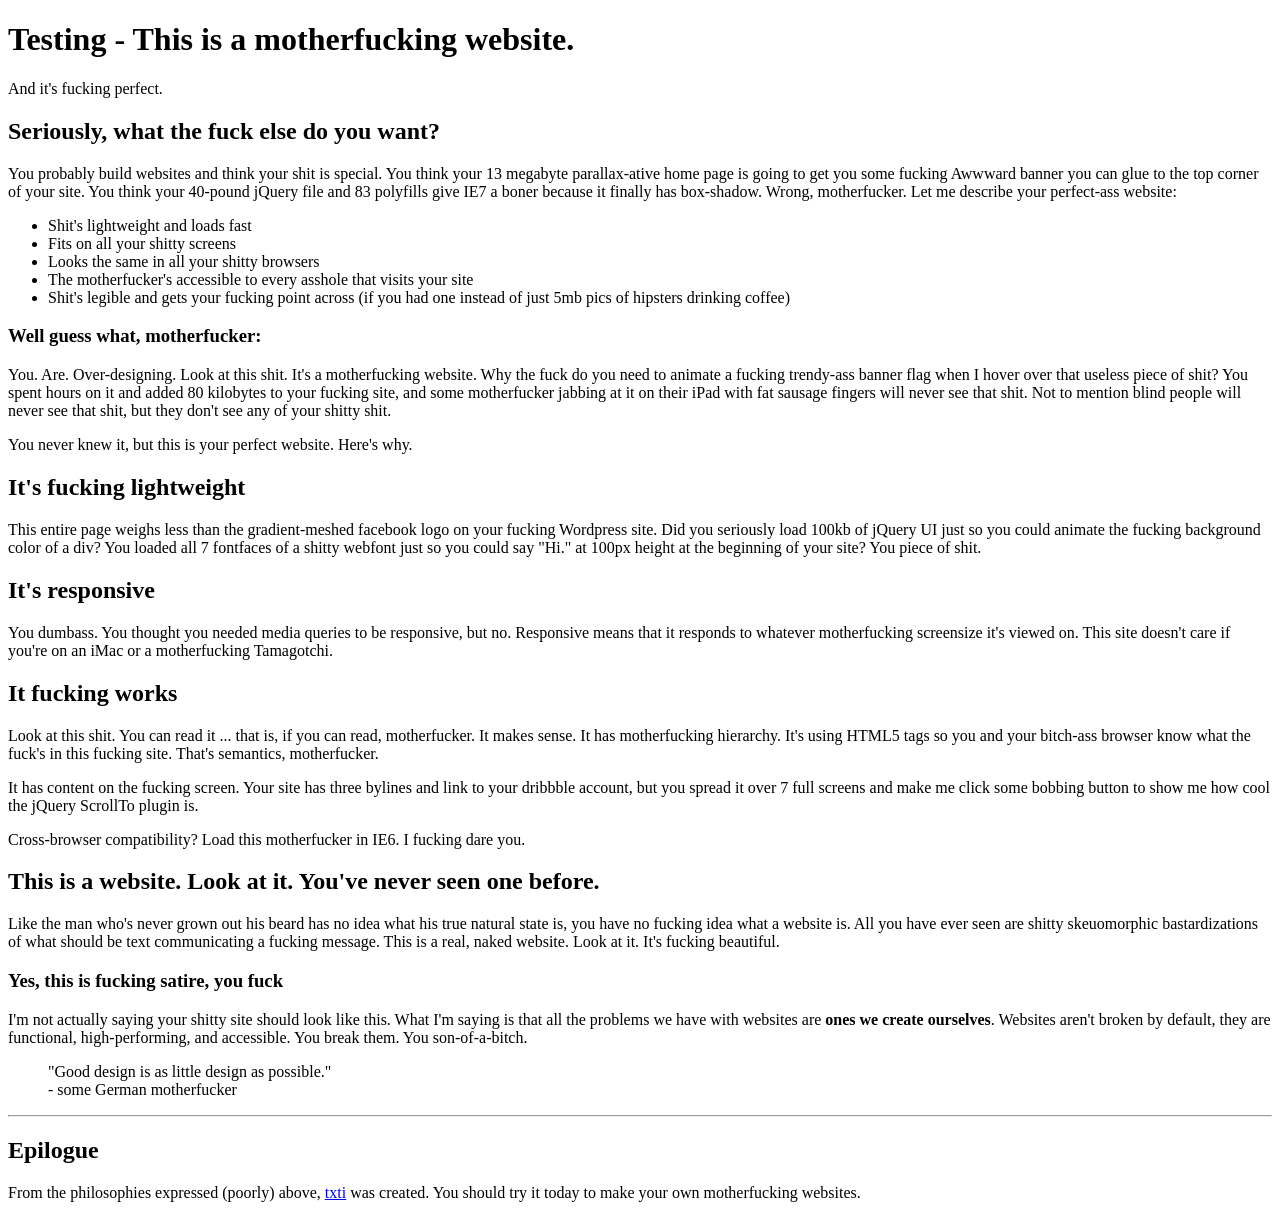
<file: index.html>
<!DOCTYPE html>
<html>
<head>
    <meta charset="utf-8">
    <meta name="viewport" content="width=device-width, initial-scale=1">
    
    <!-- FOR THE CURIOUS: This site was made by @thebarrytone. Don't tell my mom. -->
    
    <title>Motherfucking Website.</title>
</head>

<body>
    <header>
        <h1>Testing - This is a motherfucking website.</h1>
        <aside>And it's fucking perfect.</aside>
    </header>
        
        <h2>Seriously, what the fuck else do you want?</h2>
        
        <p>You probably build websites and think your shit is special. You think your 13 megabyte parallax-ative home page is going to get you some fucking Awwward banner you can glue to the top corner of your site. You think your 40-pound jQuery file and 83 polyfills give IE7 a boner because it finally has box-shadow. Wrong, motherfucker. Let me describe your perfect-ass website:</p>
        
        <ul>
            <li>Shit's lightweight and loads fast</li>
            <li>Fits on all your shitty screens</li>
            <li>Looks the same in all your shitty browsers</li>
            <li>The motherfucker's accessible to every asshole that visits your site</li>
            <li>Shit's legible and gets your fucking point across (if you had one instead of just 5mb pics of hipsters drinking coffee)</li>
        </ul>
        
        <h3>Well guess what, motherfucker:</h3>
        
        <p>You. Are. Over-designing. Look at this shit. It's a motherfucking website. Why the fuck do you need to animate a fucking trendy-ass banner flag when I hover over that useless piece of shit? You spent hours on it and added 80 kilobytes to your fucking site, and some motherfucker jabbing at it on their iPad with fat sausage fingers will never see that shit. Not to mention blind people will never see that shit, but they don't see any of your shitty shit.</p>
        
        <p>You never knew it, but this is your perfect website. Here's why.</p>
        
        <h2>It's fucking lightweight</h2>
        
        <p>This entire page weighs less than the gradient-meshed facebook logo on your fucking Wordpress site. Did you seriously load 100kb of jQuery UI just so you could animate the fucking background color of a div? You loaded all 7 fontfaces of a shitty webfont just so you could say "Hi." at 100px height at the beginning of your site? You piece of shit.</p>
        
        <h2>It's responsive</h2>
        
        <p>You dumbass. You thought you needed media queries to be responsive, but no. Responsive means that it responds to whatever motherfucking screensize it's viewed on. This site doesn't care if you're on an iMac or a motherfucking Tamagotchi.</p>
        
        <h2>It fucking works</h2>
        
        <p>Look at this shit. You can read it ... that is, if you can read, motherfucker. It makes sense. It has motherfucking hierarchy. It's using HTML5 tags so you and your bitch-ass browser know what the fuck's in this fucking site. That's semantics, motherfucker.</p>
        
        <p>It has content on the fucking screen. Your site has three bylines and link to your dribbble account, but you spread it over 7 full screens and make me click some bobbing button to show me how cool the jQuery ScrollTo plugin is.</p>
        
        <p>Cross-browser compatibility? Load this motherfucker in IE6. I fucking dare you.</p>
        
        <h2>This is a website. Look at it.  You've never seen one before.</h2>
        
        <p>Like the man who's never grown out his beard has no idea what his true natural state is, you have no fucking idea what a website is. All you have ever seen are shitty skeuomorphic bastardizations of what should be text communicating a fucking message. This is a real, naked website. Look at it. It's fucking beautiful.</p>
        
        <h3>Yes, this is fucking satire, you fuck</h3>
        
        <p>I'm not actually saying your shitty site should look like this. What I'm saying is that all the problems we have with websites are <strong>ones we create ourselves</strong>. Websites aren't broken by default, they are functional, high-performing, and accessible. You break them. You son-of-a-bitch.</p>
        
        <blockquote cite="https://www.vitsoe.com/us/about/good-design">"Good design is as little design as possible."<br>
            - some German motherfucker
        </blockquote>
    
    <hr>
    
    <h2>Epilogue</h2>
    <p>From the philosophies expressed (poorly) above, <a href="http://txti.es">txti</a> was created. You should try it today to make your own motherfucking websites.</p>
    
    
</body>
</html>
</file>
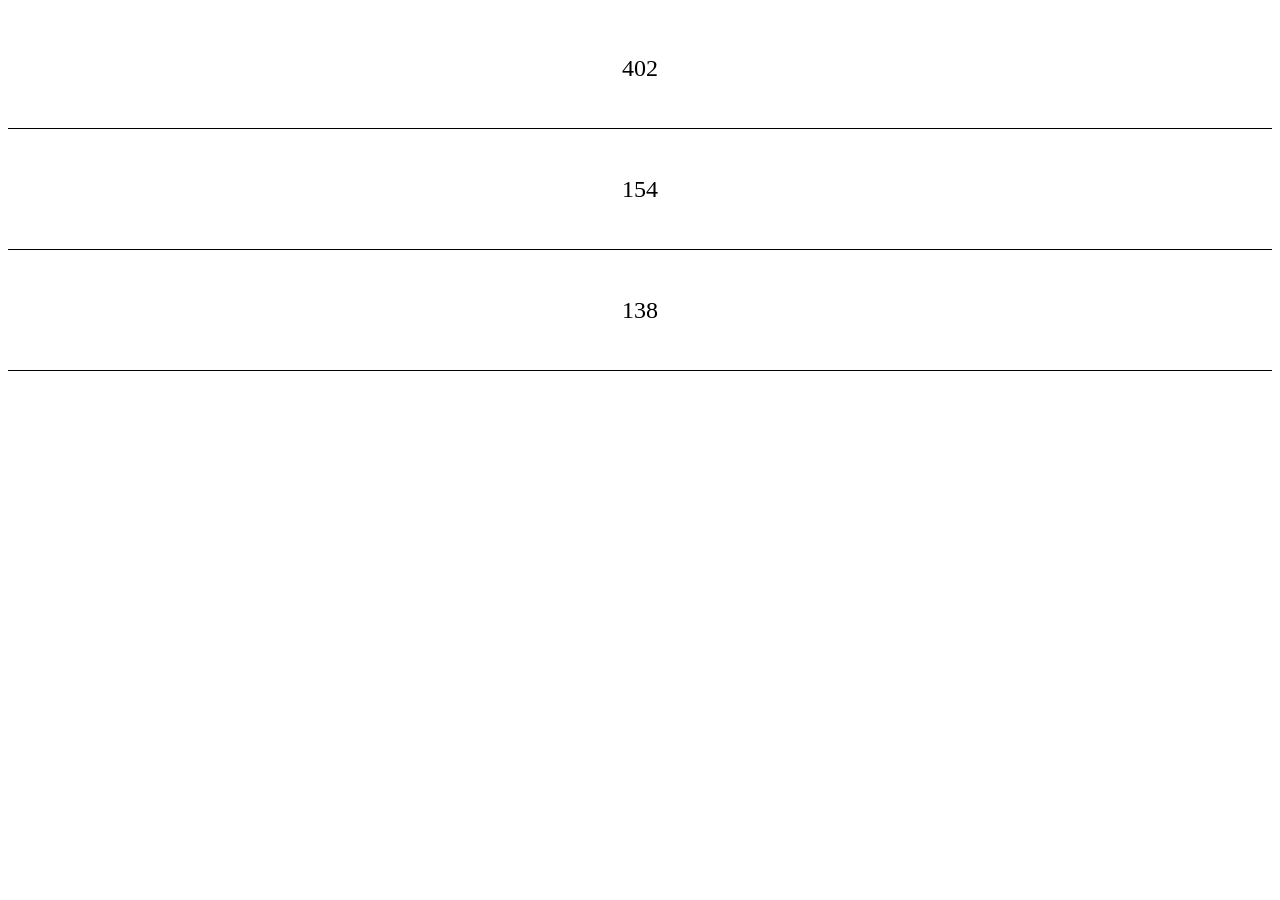
<file: index00.html>
<!DOCTYPE html>
<html>
<head>
  <meta charset="UTF-8">
  <link rel="stylesheet" href="./style.css">

</head>
<body>

<div class="item">
  <p class="counter">402</p>
</div>
<div class="item">
  <p class="counter">154</p>
</div>
<div class="item">
  <p class="counter">138</p>
</div>

  <script  src="./script.js"></script>

</body>
</html>
</file>
<file: style.css>
.item {
  display: flex;
  height: 120px;
  border-bottom: 1px solid black;
  justify-content: center;
  align-items: center;
  font-family:calibri;
  font-size:24px;
}
</file>
